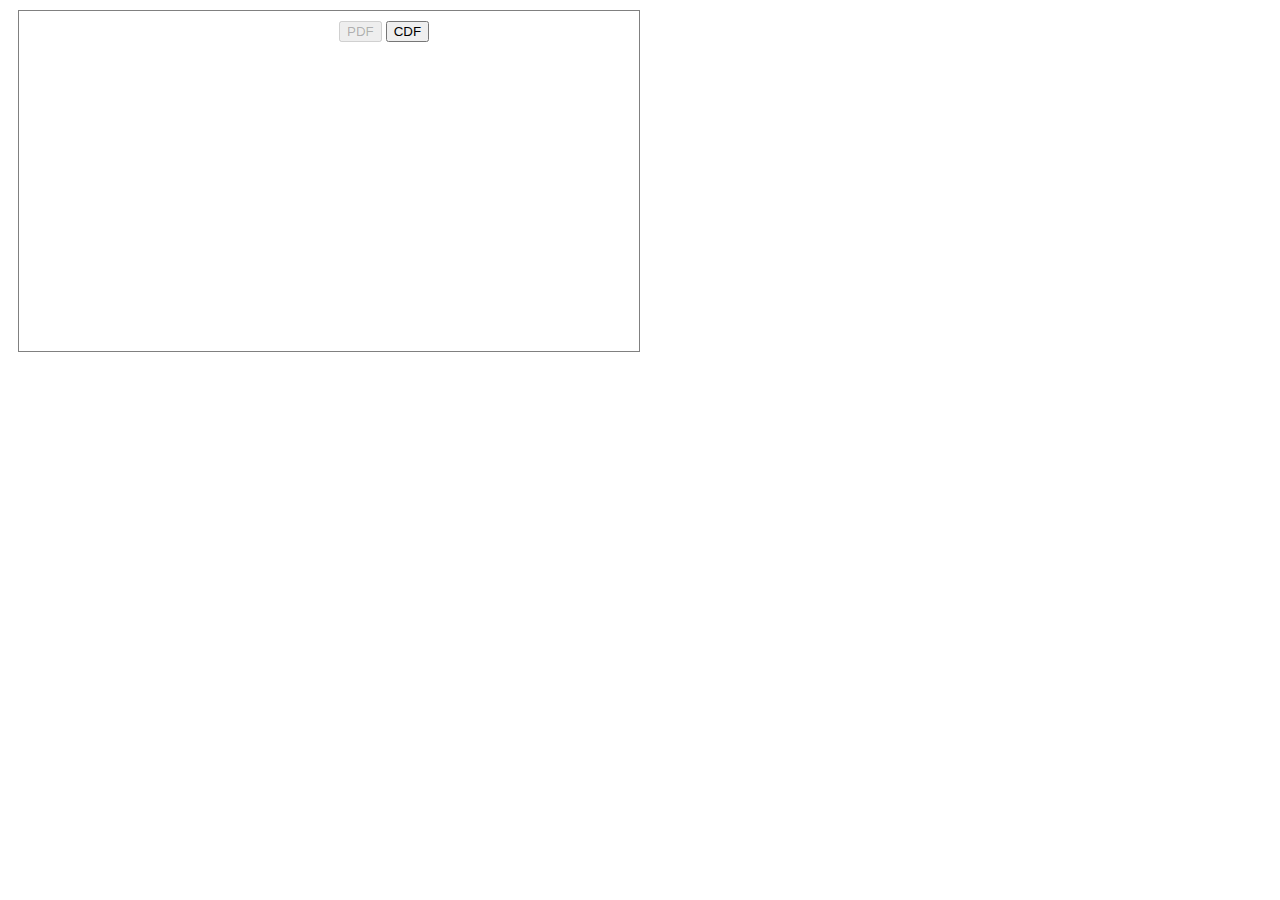
<file: app/js/jsDist/distributionDisplay.html>
<!DOCTYPE HTML PUBLIC "-//W3C//DTD HTML 4.01 Transitional//EN" "http://www.w3.org/TR/html4/loose.dtd">
<html>
 <head>
    <meta http-equiv="Content-Type" content="text/html; charset=utf-8">
    <title>Distribution display</title>
    <!--link href="layout.css" rel="stylesheet" type="text/css"-->
    <!--[if lte IE 8]><script language="javascript" type="text/javascript" src="js/excanvas.min.js"></script><![endif]-->
        <link rel="stylesheet" type="text/css" media="screen" href="css/libraries/jquery.aristo.css" />
        <script type="text/javascript" src="https://ajax.googleapis.com/ajax/libs/jquery/1.7.1/jquery.min.js"></script>
        <script src="https://cdn.mathjax.org/mathjax/latest/MathJax.js?config=TeX-AMS-MML_HTMLorMML" type="text/javascript"></script>

        <script type="text/javascript" src="js/libraries/jquery-ui-1.8.9.min.js"></script>
        <script type="text/javascript" src="js/libraries/jquery.tools.min.js"></script>
        <script type="text/javascript" src="js/libraries/jquery.flot.min.js"></script>
        <script type="text/javascript" src="js/libraries/jstat.js"></script>
    	<script type="text/javascript" src="js/libraries/jquery.flot.crosshair.js"></script>
    	<script type="text/javascript" src="js/libraries/disableSTIX.js"></script>        
        
        <link rel="stylesheet" type="text/css" href="css/distributionDisplay.css" />
        <script type="text/javascript" src="js/distributionDisplay.js"></script>
        <script type="text/javascript" src="js/distributionObjects.js"></script>
		<script type="text/javascript" src="js/distributionList.js"></script>


 </head>

<body>

<div class="interfacecontainer">
	
	<div class="plotcontainer">	
    <div id="plot" style="width:300px;height:300px;"></div>
	</div>

	<div class="controlcontainer">
		<div id="plottypebuttonscontainer">
			<button id="buttonPDF" disabled="disabled" onclick="makePDF();">PDF</button>
			<button id="buttonCDF" onclick="makeCDF();">CDF</button> 
		</div>
		<br class="clear"/>
		<div id="parametercontainer">
		</div>
		<div class="clear">
	</div>
	
	<div class="clear"></div>

</div>

<table id="test"></table>

<script type="text/javascript">

$(function () {

	var i;
	
	function qs() {
		var query = window.location.search.substring(1);
		var parms = query.split('&');
		for (var i=0; i<parms.length; i++) {
			var pos = parms[i].indexOf('=');
			if (pos > 0) {
				var key = decodeURIComponent(parms[i].substring(0,pos));
				var val = decodeURIComponent(parms[i].substring(pos+1));
				qsParm[key] = val;
			}
		}
	}
	
	var qsParm = new Array();
	qsParm["dist"] = 0;
	qsParm["ptzn"] = 0;
	qsParm["starts"] = null;
	qsParm["rangesLo"] = null;
	qsParm["rangesHi"] = null;
	qsParm["plotxrng"] = null;
	qs();
	
	distName  = qsParm["dist"];
	ptznNum = qsParm["ptzn"];
	starts = qsParm["starts"] == null ? [] : qsParm["starts"].split(",");
	rangesLo = qsParm["rangesLo"] == null ? [] : qsParm["rangesLo"].split(",");
	rangesHi = qsParm["rangesHi"] == null ? [] : qsParm["rangesHi"].split(",");
	plotxrng = qsParm["plotxrng"] == null ? [] : qsParm["plotxrng"].split(",");
	
	
	if(!is_int(ptznNum) || ptznNum<0){
		alert("Invalid parametrization: " + dist + ", " + ptznNum);
		return;
	}
	
	if(distName in distributions){
		dist = distributions[distName];
		dist.createInterfaceElements(ptznNum);
		dist.plotid = "plot";
		dist.updatePlot(ptznNum);

	}else{
		alert("Invalid distribution: "+distName);
	}
	
	/*for(d in distributions){
		$("#test").append(distributions[d].refTableRow());
	}*/
	
});

</script>


</body>


</html>
</file>
<file: app/js/jsDist/css/distributionDisplay.css>
body{
	background-color: white;
	
}

.partooltip {
	display:none;
	background-color: black;
	font-size:16px;
	padding:5px;
	color:#fff;	
	opacity: .8;
	font-family: sans-serif;
}

.interfacecontainer {

	border-style: solid;
	border-width: 1px;
	border-color: gray;
	padding: 10px;
	margin: 10px;
	width: 600px;
	height: 320px;
	background-color: white;
}

#parametercontainer {
	width:250px;
	float: left;
}


.paramslider {
	width: 150px;
	float: left;
}

.paramindicator {
	width: 50px;
	float: left;
}

.paramlabel {
	width: 20px;
	float: left;
}

.clear {
	clear: both;
}

.paramsinglecontainer {
	width: 250px;
	height: 40px;
	float: left;
	position: relative;
}

.controlcontainer {
	width: 260px;
	float: left;
}

#plottypebuttonscontainer {
	width: 200px;
}

.plotcontainer {
	width: 310px;
	float: left;
}
</file>
